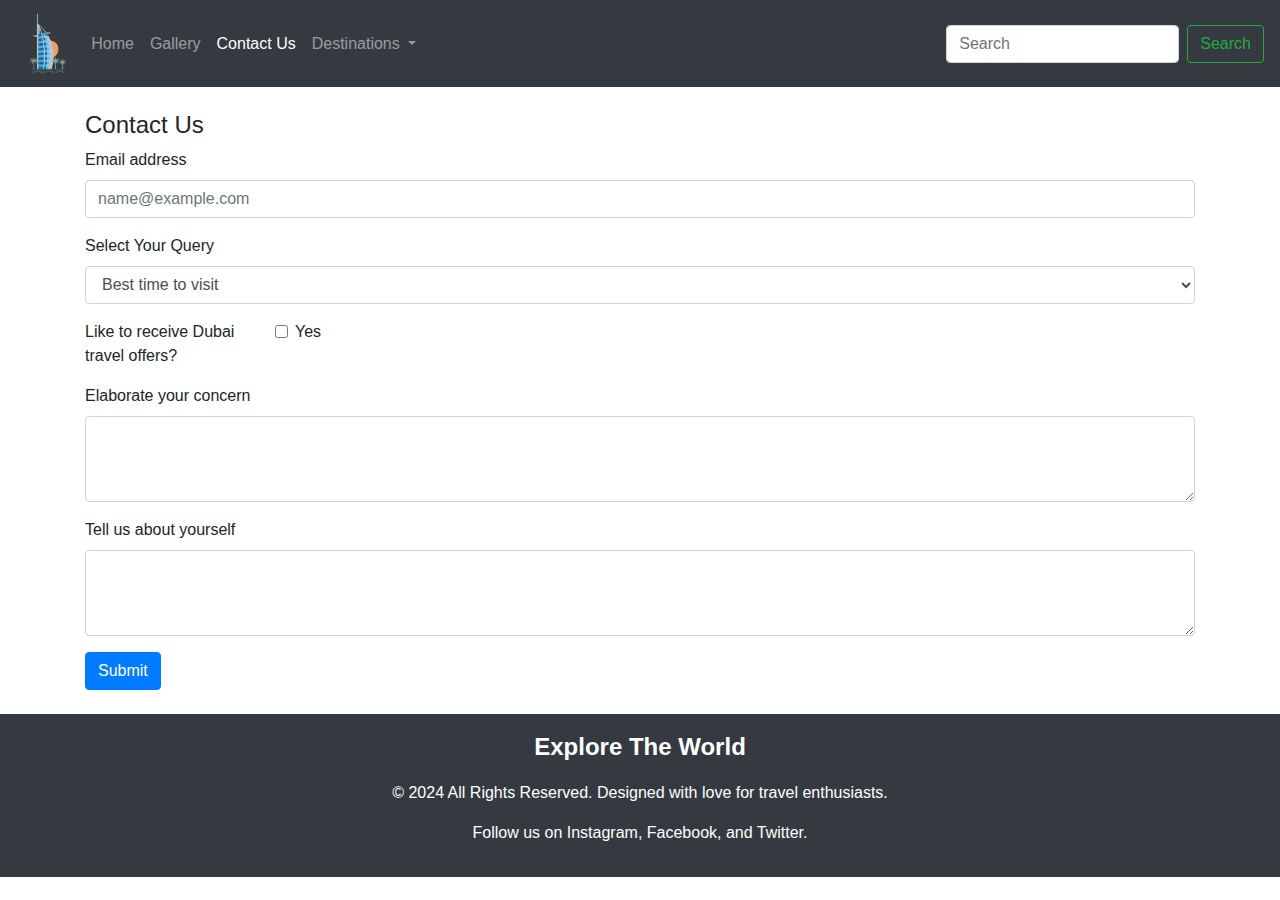
<file: Webpages/contact.html>
<!doctype html>
<html lang="en">

<head>
    <!-- Required meta tags -->
    <meta charset="utf-8">
    <meta name="viewport" content="width=device-width, initial-scale=1, shrink-to-fit=no">

    <!-- Bootstrap CSS -->
    <link rel="stylesheet" href="https://cdn.jsdelivr.net/npm/bootstrap@4.4.1/dist/css/bootstrap.min.css"
        integrity="sha384-Vkoo8x4CGsO3+Hhxv8T/Q5PaXtkKtu6ug5TOeNV6gBiFeWPGFN9MuhOf23Q9Ifjh" crossorigin="anonymous">

    <title>Dubai Uncovered: The Ultimate Travel Destination</title>

    <link rel="icon" href="/Images/travel_icon.png" />
    <link rel="stylesheet" href="/style.css">
</head>

<body>

    <!-- NAVBAR -->
    <nav class="navbar navbar-expand-lg navbar-dark bg-dark">
        <a class="navbar-brand" href="/index.html"><img class="logo" src="/Images/logo.png" alt="dubai"></a>
        <button class="navbar-toggler" type="button" data-toggle="collapse" data-target="#navbarSupportedContent"
            aria-controls="navbarSupportedContent" aria-expanded="false" aria-label="Toggle navigation">
            <span class="navbar-toggler-icon"></span>
        </button>

        <div class="collapse navbar-collapse" id="navbarSupportedContent">
            <ul class="navbar-nav mr-auto">
                <li class="nav-item">
                    <a class="nav-link" href="/index.html">Home<span class="sr-only"></span></a>
                </li>

                <li class="nav-item">
                    <a class="nav-link" href="/Webpages/gallery.html">Gallery</a>
                </li>
                <li class="nav-item active">
                    <a class="nav-link" href="/Webpages/contact.html">Contact Us</a>
                </li>
                <li class="nav-item dropdown">
                    <a class="nav-link dropdown-toggle" href="#" id="navbarDropdown" role="button"
                        data-toggle="dropdown" aria-haspopup="true" aria-expanded="false">
                        Destinations
                    </a>
                    <div class="dropdown-menu" aria-labelledby="navbarDropdown">
                        <a class="dropdown-item" href="https://www.burjkhalifa.ae/" target="_blank">Burj Khalifa</a>
                        <div class="dropdown-divider"></div>
                        <a class="dropdown-item" href="https://www.visitdubai.com/en/places-to-visit/palm-jumeirah-2" target="_blank">Palm Jumeirah</a>
                        <div class="dropdown-divider"></div>
                        <a class="dropdown-item" href="https://www.jumeirah.com/en/stay/dubai/burj-al-arab-jumeirah?utm_source=google&utm_medium=google%20places&utm_campaign=hotel" target="_blank">Burj Al Arab</a>
                        <div class="dropdown-divider"></div>
                        <a class="dropdown-item" href="https://thedubaimall.com/ar" target="_blank">Dubai Mall</a>
                        <div class="dropdown-divider"></div>
                        <a class="dropdown-item" href="https://www.desertsafaridubai.com/" target="_blank">Desert Safaris</a>
                    </div>
                </li>
            </ul>
            <form class="form-inline my-2 my-lg-0">
                <input class="form-control mr-sm-2" type="search" placeholder="Search" aria-label="Search">
                <button class="btn btn-outline-success my-2 my-sm-0" type="submit">Search</button>
            </form>
        </div>
    </nav>

    <!-- Contact Us -->
     <div class="container my-4">
        <h4>Contact Us</h4>
    <form>
        <div class="form-group">
          <label for="exampleFormControlInput1">Email address</label>
          <input type="email" class="form-control" id="exampleFormControlInput1" placeholder="name@example.com">
        </div>
        <div class="form-group">
          <label for="exampleFormControlSelect1">Select Your Query</label>
          <select class="form-control" id="exampleFormControlSelect1">
            <option>Best time to visit</option>
            <option>VISA Requirements</option>
            <option>Accomodation</option>
            <option>Trqansportation</option>
            <option>Dubai's Food and Cuisine</option>
          </select>
        </div>
        <div class="form-group row">
            <div class="col-sm-2">Like to receive Dubai travel offers?</div>
            <div class="col-sm-10">
              <div class="form-check">
                <input class="form-check-input" type="checkbox" id="gridCheck1">
                <label class="form-check-label" for="gridCheck1">
                  Yes
                </label>
              </div>
            </div>
          </div>
        <div class="form-group">
          <label for="exampleFormControlTextarea1">Elaborate your concern</label>
          <textarea class="form-control" id="exampleFormControlTextarea1" rows="3"></textarea>
        </div>
        <div class="form-group">
          <label for="exampleFormControlTextarea1">Tell us about yourself</label>
          <textarea class="form-control" id="exampleFormControlTextarea1" rows="3"></textarea>
        </div>
        <button class="btn btn-primary">Submit</button>
      </form>
    </div>

    <!-- Footer -->
    <footer class="text-center bg-dark">
        <div class="container">
            <div class="footer-logo mb-3 text-white">Explore The World</div>
            <p class="text-white">&copy; 2024 All Rights Reserved. Designed with love for travel enthusiasts.</p>
            <p class="text-white">Follow us on <a href="https://www.instagram.com/" class="text-white">Instagram</a>, <a href="https://www.facebook.com/" class="text-white">Facebook</a>, and <a href="https://x.com/" class="text-white">Twitter</a>.</p>
        </div>
    </footer>

    <!-- Optional JavaScript -->
    <!-- jQuery first, then Popper.js, then Bootstrap JS -->
    <script src="https://code.jquery.com/jquery-3.4.1.slim.min.js"
        integrity="sha384-J6qa4849blE2+poT4WnyKhv5vZF5SrPo0iEjwBvKU7imGFAV0wwj1yYfoRSJoZ+n"
        crossorigin="anonymous"></script>
    <script src="https://cdn.jsdelivr.net/npm/popper.js@1.16.0/dist/umd/popper.min.js"
        integrity="sha384-Q6E9RHvbIyZFJoft+2mJbHaEWldlvI9IOYy5n3zV9zzTtmI3UksdQRVvoxMfooAo"
        crossorigin="anonymous"></script>
    <script src="https://cdn.jsdelivr.net/npm/bootstrap@4.4.1/dist/js/bootstrap.min.js"
        integrity="sha384-wfSDF2E50Y2D1uUdj0O3uMBJnjuUD4Ih7YwaYd1iqfktj0Uod8GCExl3Og8ifwB6"
        crossorigin="anonymous"></script>
</body>

</html>
</file>
<file: style.css>
.logo{
    display: flex;
    align-items: center;
    justify-content: center;
    margin-left: 1vw;
    width: 3vw;
}

.gallery-img {
    width: 100%;
    height: 250px;
    object-fit: cover;
    border-radius: 10px;
}

footer {
    background-color: #343a40;
    color: white;
    padding: 1.2vw 0;
}

.footer-logo {
    font-size: 1.5rem;
    color: #f8f9fa;
    font-weight: bold;
}
</file>
